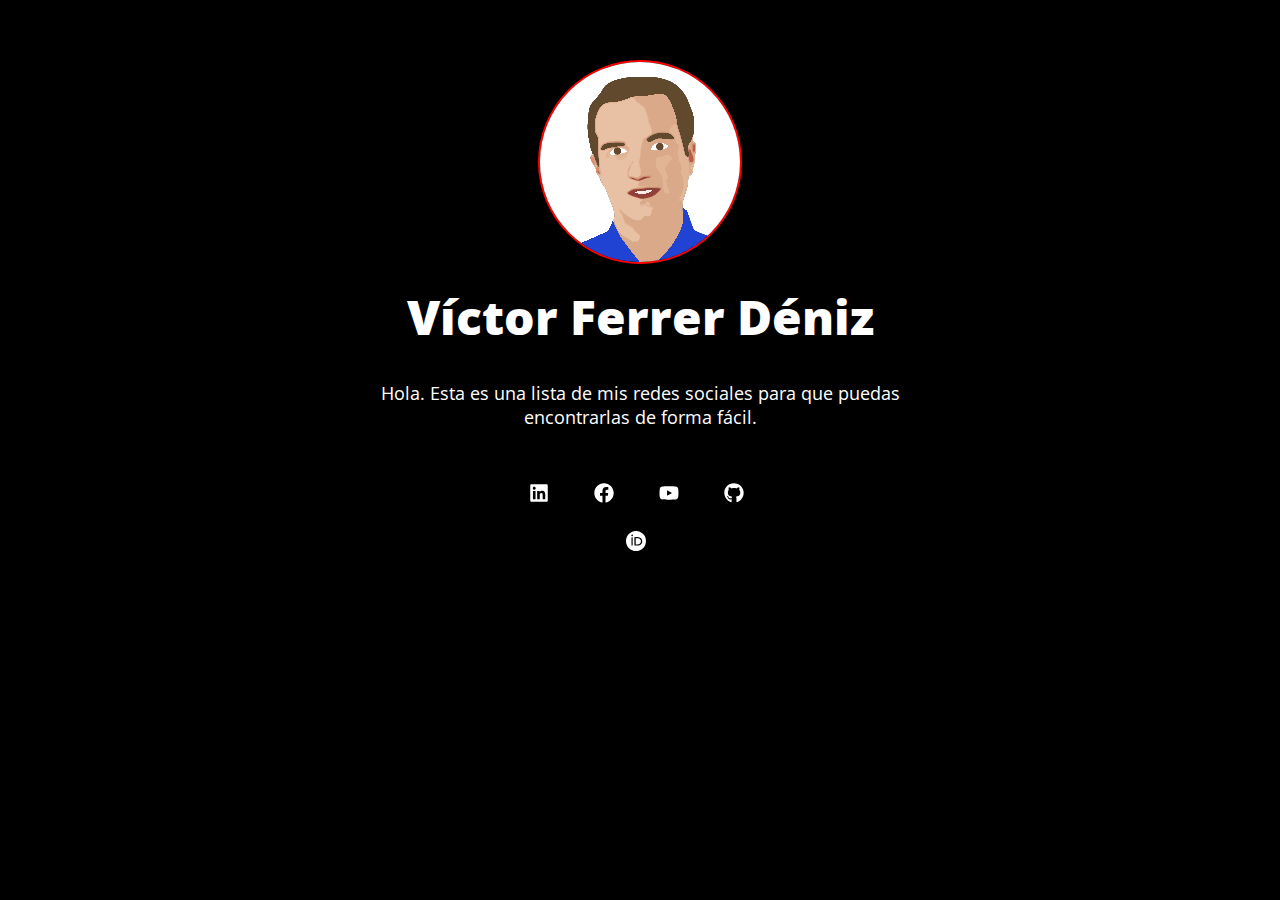
<file: index.html>
﻿<!DOCTYPE html>
<html lang="es">
<head>

  <!-- Page Information
  –––––––––––––––––––––––––––––––––––––––––––––––––– -->
  <meta charset="utf-8">
  <title>Víctor Ferrer Déniz</title>
  <meta name="description" content="Víctor Ferrer Déniz">
  <meta name="author" content="Víctor Ferrer Déniz">

  <!-- Mobile Specific Metas
  –––––––––––––––––––––––––––––––––––––––––––––––––– -->
  <meta name="viewport" content="width=device-width, initial-scale=1">

  <!-- FONT
  –––––––––––––––––––––––––––––––––––––––––––––––––– -->
  <link href="https://fonts.googleapis.com/css?family=Open+Sans:400,600,800&display=swap" rel="stylesheet">

  <!-- CSS
  –––––––––––––––––––––––––––––––––––––––––––––––––– -->
  <link rel="stylesheet" href="css/normalize.css">
  <link rel="stylesheet" href="css/skeleton-dark.css">
  <link rel="stylesheet" href="css/brands.css">

  <!-- Favicon
  –––––––––––––––––––––––––––––––––––––––––––––––––– -->
  <link rel="icon" type="image/png" href="images/avatar.png">

</head>
<body>

  <!-- Primary Page Layout
  –––––––––––––––––––––––––––––––––––––––––––––––––– -->
  <div class="container">
    <div class="row">
      <div class="column" style="margin-top: 10%">
        <!-- Your Image Here -->
        <style>
          img.avatar {
            border: 2px solid red;
            border-radius: 50%;
          }
          a.small {
            background: #1DA1F2;
            border-radius: 50px;
            font-size: 18px;
            text-align: center;
            text-decoration: none;
            height: 48px;
            padding: 0 16px;
            text-align: center;
            vertical-align: middle;
            font-size: 18px;
            width: 300px;
            font-weight: 600;
            line-height: 48px;
            letter-spacing: 0.5px;
            background-color: transparent;
            border-radius: 8px;
            cursor: pointer;
            box-sizing: border-box;
          }
        .acuity-embed-button-local {
          background: #3177ca;
          padding: 8px 12px;
          border: 0;
          border-radius: 4px;
          text-decoration: none;
          display: inline-block;
          text-decoration: none;
          height: 48px;
          padding: 0 16px;
          text-align: center;
          vertical-align: middle;
          font-size: 18px;
          width: 300px;
          font-weight: 600;
          line-height: 48px;
          letter-spacing: 0.5px;
          white-space: nowrap;
          background-color: transparent;
          border-radius: 8px;
          cursor: pointer;
          box-sizing: border-box;
          color: #FFFFFF;
          background-color: #0A66C2
        }
        .acuity-embed-button-local:hover,
        .acuity-embed-button-local:hover:before {
          content: 'Aquí puedes contratar una consultoría conmigo, para consultarme sobre algún proyecto en el que estés trabajando, podés encontrar mas info en el link.';
          white-space: initial; }

        .acuity-embed-button-local:focus {
          filter: brightness(90%);
          color: inherit; }
          footer {
            text-align: center;
            padding: 3px;
            color: white;
            font-size: 12px;
          }
        </style>
        <img src="images/avatar.png" srcset="images/avatar@2x.png 2x" class="avatar" alt="Regrato de Víctor Ferrer Déniz">
        
        

        <!-- Your Name -->
        <h1>Víctor Ferrer Déniz</h1>

        <!-- Short Bio -->
        <p>Hola. Esta es una lista de mis redes sociales para que puedas encontrarlas de forma fácil.</p>

        <!-- Replace # with your profile URL. Delete whatever you don't need & create your own brand styles in css/brands.css -->
        <div>
        <a class="small button-linkedin" href="https://www.linkedin.com/in/victor-ferrer-d%C3%A9niz-544b9729/"><img class="icon" src="icons/linkedin.svg"></a>
        <a class="small button-facebook" href="https://es-es.facebook.com/victorferrerdeniz"><img class="icon" src="icons/facebook.svg"></a>
        <a class="small button-youtube" href="https://www.youtube.com/channel/UCH82tJP1hf_iuupNqBMCeLw"><img class="icon" src="icons/youtube.svg"></a>
        <a class="small button-github" href="https://github.com/gecanarias"><img class="icon" src="icons/github.svg"></a> <br>
        <a class="small button-orcid" href="https://orcid.org/0009-0001-3621-8429"><img class="icon" src="icons/orcid.svg"></a> <br>
        </div>
        <br>
        <br>
        <!-- <a class="button button-slack" href=""><img class="icon" src="icons/slack.svg">Comunidad de Slack</a> <br> -->
        <!-- <a class="button button-kit" href=""><img class="icon" src="icons/kit.svg">Mi hardware</a> <br> -->
        <!-- <a class="button button-youtube" href=""><img class="icon" src="icons/youtube.svg">Mi canal de vlogs</a> <br> -->
        <!-- <a class="button button-slides" href=""><img class="icon" src="icons/slides.svg">Slides</a> <br> -->
        <!-- <a class="button button-mercha" href=""><img class="icon" src="icons/tshirt.svg">Merchandising</a> <br> -->
        <!-- <a class="button button-reddit" href=""><img class="icon" src="icons/reddit.svg">Reddit</a> -->
        <!-- <a class="button button-mail" href="mailto:@.com"><img class="icon" src="icons/mail.svg">Enviame un mail</a> <br> -->
        <!-- <a class="button acuity-embed-button-local" href="" target="_blank"><img class="icon" src="icons/calendar.svg">Consultorías</a><br><link rel="stylesheet" href="https://embed.acuityscheduling.com/embed/button/21209490.css" id="acuity-button-styles"/><script src="https://embed.acuityscheduling.com/embed/button/21209490.js" async></script> -->
        <!-- <a class="button button-kofi" href=""><img class="icon" src="icons/coffee.svg">Comprame un cafecito</a> <br> -->
        <!-- <a class="button button-sponsors" href="sponsors.html"><img class="icon" src="icons/dollar.svg">Sponsorea mis videos</a> <br> -->
          <br>
        <footer>
          <!-- <p>Código para esta página <a href="https://github.com/gecanarias/paginapersonal">Aquí</a>.</p> -->
        </footer>

      </div>
    </div>
  </div>

<!-- Global site tag (gtag.js) - Google Analytics -->
<script async src="https://www.googletagmanager.com/gtag/js?id=G-GR82G97BBQ"></script>
<script>
  window.dataLayer = window.dataLayer || [];
  function gtag(){dataLayer.push(arguments);}
  gtag('js', new Date());

  gtag('config', 'G-GR82G97BBQ');
</script>

  
<!-- End Document
  –––––––––––––––––––––––––––––––––––––––––––––––––– -->

  <script async src="https://pagead2.googlesyndication.com/pagead/js/adsbygoogle.js?client=ca-pub-2045308778077074" crossorigin="anonymous"></script>
  
  
  
  </body>
</html>
</file>
<file: css/skeleton-dark.css>
/*
* littlelink V1
* https://littlelink.com
* Free to use under the MIT license.
* http://www.opensource.org/licenses/mit-license.php
* 12/21/2019
*
* Built using:
*
* Skeleton V2.0.4
* Copyright 2014, Dave Gamache
* www.getskeleton.com
* Free to use under the MIT license.
* http://www.opensource.org/licenses/mit-license.php
* 12/29/2014
*/


/* Table of contents
––––––––––––––––––––––––––––––––––––––––––––––––––
- Grid
- Base Styles
- Typography
- Links
- Code
- Spacing
- Utilities
*
* You'll find the button css in css/brands.css.
*
*/


/* Grid
–––––––––––––––––––––––––––––––––––––––––––––––––– */
.container {
  position: relative;
  width: 100%;
  max-width: 600px;
  text-align: center;
  margin: 0 auto;
  padding: 0 20px;
  box-sizing: border-box; }
.column {
  position: center;
  width: 100%;
  float: center;
  box-sizing: border-box; }

/* For devices larger than 400px */
@media (min-width: 400px) {
  .container {
    width: 85%;
    padding: 0; }
}

/* For devices larger than 550px */
@media (min-width: 550px) {
  .container {
    width: 80%; }
  .column,
  .columns {
    margin-left: 0; }
  .column:first-child,
  .columns:first-child {
    margin-left: 0; }

}


/* Base Styles
–––––––––––––––––––––––––––––––––––––––––––––––––– */
/* NOTE
html is set to 62.5% so that all the REM measurements throughout Skeleton
are based on 10px sizing. So basically 1.5rem = 15px :) */

html {
  font-size: 100%; }
body {
  background-color: #000000;
  font-size: 18px;
  line-height: 24px;
  font-weight: 400;
  font-family: "Open Sans", "HelveticaNeue", "Helvetica Neue", Helvetica, Arial, sans-serif;
  color: #FFFFFF; }


/* Typography
–––––––––––––––––––––––––––––––––––––––––––––––––– */
h1 {
  margin-top: 0;
  margin-bottom: 16px;
  font-weight: 800; }
h1 { font-size:24px; line-height: 64px; letter-spacing: 0;}


/* Larger than phablet */
@media (min-width: 550px) {
  h1 { font-size: 48px; line-height: 96px;}
}

p {
  margin-top: 0; }


/* Links
–––––––––––––––––––––––––––––––––––––––––––––––––– */
a {
  color: #0085FF; }
a:hover {
  color: #0085FF; }


/* Code
–––––––––––––––––––––––––––––––––––––––––––––––––– */
code {
  padding: .2rem .5rem;
  margin: 0 .2rem;
  font-size: 90%;
  color: #000000;
  white-space: nowrap;
  background: #F1F1F1;
  border: 1px solid #E1E1E1;
  border-radius: 4px; }
pre > code {
  display: block;
  padding: 1rem 1.5rem;
  white-space: pre; }

/* Spacing
–––––––––––––––––––––––––––––––––––––––––––––––––– */
button,
.button {
  margin-bottom: 1rem; }
input,
textarea,
select,
fieldset {
  margin-bottom: 1.5rem; }
pre,
blockquote,
dl,
figure,
p,
ol {
  margin-bottom: 2.5rem; }


/* Utilities
–––––––––––––––––––––––––––––––––––––––––––––––––– */
.u-full-width {
  width: 100%;
  box-sizing: border-box; }
.u-max-full-width {
  max-width: 100%;
  box-sizing: border-box; }
.u-pull-right {
  float: right; }
.u-pull-left {
  float: left; }


/* Misc
–––––––––––––––––––––––––––––––––––––––––––––––––– */
hr {
  margin-top: 3rem;
  margin-bottom: 3.5rem;
  border-width: 0;
  border-top: 1px solid #E1E1E1; }
</file>
<file: css/brands.css>
/*
* littlelink.io
* Skeleton V2.0.4
* Copyright 2014, Dave Gamache
* www.getskeleton.com
* Free to use under the MIT license.
* http://www.opensource.org/licenses/mit-license.php
* 12/29/2014
*/

/*
* Built using on:
* Skeleton V2.0.4
* Copyright 2014, Dave Gamache
* www.getskeleton.com
* Free to use under the MIT license.
* http://www.opensource.org/licenses/mit-license.php
* 12/29/2014
*/


/* Table of contents
––––––––––––––––––––––––––––––––––––––––––––––––––
- Buttons
- Brand Styles
*/

/* Buttons
–––––––––––––––––––––––––––––––––––––––––––––––––– */
.button {
  display: inline-block;
  text-decoration: none;
  height: 48px;
  padding: 0 16px;
  text-align: center;
  vertical-align: middle;
  font-size: 18px;
  width: 300px;
  font-weight: 600;
  line-height: 48px;
  letter-spacing: 0.5px;
  white-space: nowrap;
  background-color: transparent;
  border-radius: 8px;
  cursor: pointer;
  box-sizing: border-box; }

/* Efecto de movimiento */
.button:hover {
  filter: brightness(80%);
  transition: 0.4s;
  padding-right: 24px;
  padding-left:8px;
}

/* Efecto para description */
.button:hover:before {
  border: none;
  color: white;
  position: absolute;
  padding: 0px 35px;
  width: 400px;
  height: auto;
  word-spacing: 3px;
  text-align: left;
  text-decoration: none;
  line-height: 1.3;
  display: block;
  font-size: 18px;
  margin: 0px 280px;
  cursor: pointer;
  vertical-align: middle;
}

/* Brand Icons
–––––––––––––––––––––––––––––––––––––––––––––––––– */

.icon {
  padding: 0px 8px 3.5px 0px;
  vertical-align: middle;
  width: 20px;
  height: 20px;
}


/* Brand Styles
–––––––––––––––––––––––––––––––––––––––––––––––––– */
/* Slack */
.button.button-slack {
  color: #FFFFFF;
  background-color: #7b16ff }
.button.button-slack:hover,
.button.button-slack:hover:before {
  content: 'En esta comunidad, vas a poder conectarte para charlar con otros Pelades sobre temas de tecnologías como las que hablo en el canal, y consultar dudas y ayudar a los demás!';
  white-space: initial; }

/* Kit */
.button.button-kit {
  color: #FFFFFF;
  background-color: #10c694 }
.button.button-kit:hover,
.button.button-kit:hover:before {
    content: 'Aquí vas a encontrar la lista completa y actualizada de todo el hardware que uso para trabajar y hacer mis videos de YouTube.';
    white-space: initial; }

/* YouTube */
.button.button-youtube {
  color: #FFFFFF;
  background-color: #FF0000 }
.button.button-youtube:hover,
.button.button-youtube:hover:before {
    content: 'Este es mi segundo canal de YouTube, donde subo vlogs y contenido más personal :) No, no ese tipo de contenido.';
    white-space: initial; }

/* Slides */
.button.button-slides {
  color: #FFFFFF;
  background-color: #212c3d }
.button.button-slides:hover,
.button.button-slides:hover:before {
    content: 'Mis slides de cuando doy charlas en conferencias.';
    white-space: initial; }

/* Mercha */
.button.button-mercha {
  color: #000000;
  background-color: #fffc00 }
.button.button-mercha:hover,
.button.button-mercha:hover:before {
    content: 'Esta es mi tienda de merchandising, puedes encontrar remeras/camisetas/poleras y otro tipo de cosas :)';
    white-space: initial; }

/* Reddit */
.button.button-reddit {
  color: #FFFFFF;
  background-color: #FF4500 }
.button.button-reddit:hover,
.button.button-reddit:hover:before {
    content: 'Mi subreddit, como un pequeño foro para hacer preguntas sobre mis videos o cualquier tema relacionado con el contenido de mi canal.';
    white-space: initial; }

/* Mail */
.button.button-mail {
  color: #000000;
  background-color: #E8F3EC }
.button.button-mail:hover,
.button.button-mail:hover:before {
    content: 'Haciendo click aquí, puedes enviarme un mail, puedo tardar en responder!';
    white-space: initial; }

/* Ko-Fi */
.button.button-kofi {
  color: #FFFFFF;
  background-color: #ff5500 }
.button.button-kofi:hover,
.button.button-kofi:hover:before {
    content: 'Si quieres, puedes comprarme un cafecito usando este link.';
    white-space: initial; }

/* Mercha */
.button.button-sponsors {
  color: #000000;
  background-color: #fffc00 }
.button.button-sponsors:hover,
.button.button-sponsors:hover:before {
    content: 'Si quieres trabajar conmigo, patrocinando algún video en mi canal, te recomiendo que leas esta página primero.';
    white-space: initial; }
</file>
